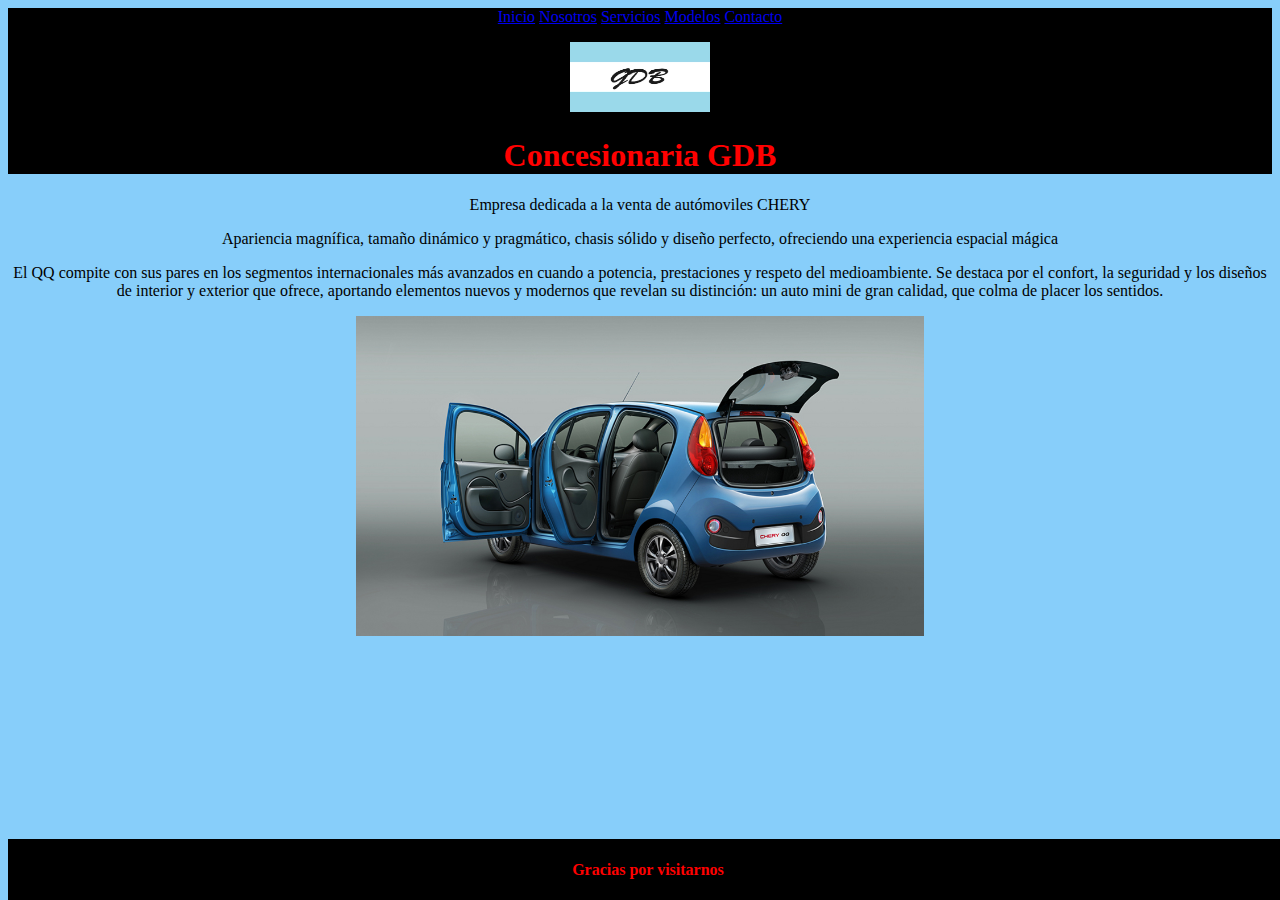
<file: index.html>
<!DOCTYPE html>
<html lang="en">

<head>
    <meta charset="UTF-8">
    <meta name="viewport" content="width=device-width, initial-scale=1.0">
    <!DOCTYPE html>
    <title>Concesionaria GDB</title> <!-- Titulo-->
    <link rel="stylesheet" href="Css/Style.css">
    <meta name="keywords" content="concesionaria de autos usados, concesionaria chery, chery, chery qq, chery iq">
    <meta name="description"
        content="Empresa dedicada a la venta de autómoviles CHERY. Apariencia magnífica, tamaño dinámico y pragmático, chasis sólido y diseño perfecto, ofreciendo una experiencia espacial mágica.">
    <meta name="telephone" content="3512087744">
    <meta name="author" content="Gerardo Buffa">
</head>

<body>

    <header>
        <nav> <!-- zona navegable-->
            <a href="index.html">Inicio</a>
            <a href="Html/Nosotros.html">Nosotros</a>
            <a href="Html/Servicios.html">Servicios</a>
            <a href="Html/Modelos.html">Modelos</a>
            <a href="Html/Contacto.html">Contacto</a>

        </nav>
        <p></p>
        <img src="images/02.jpg" alt="Logo" width="140" height="70"> <!-- imagen logo-->
        <h1>Concesionaria GDB</h1>

    </header>
    <p>Empresa dedicada a la venta de autómoviles CHERY</p>
    <p>
        Apariencia magnífica, tamaño dinámico y pragmático, chasis sólido y diseño perfecto, ofreciendo una experiencia
        espacial mágica </p>
    <p>El QQ compite con sus pares en los segmentos internacionales más avanzados en cuando a potencia, prestaciones y
        respeto del medioambiente. Se destaca por el confort, la seguridad y los diseños de interior y exterior que
        ofrece, aportando elementos nuevos y modernos que revelan su distinción: un auto mini de gran calidad, que colma
        de placer los sentidos.</p>
    <section>
        <img src="images/2.jpg" alt="foto chery principal" class="img-principal">
    </section>

    <p></p>
    <footer>
        <h4>Gracias por visitarnos</h4>

    </footer>
</body>

</html>
</file>
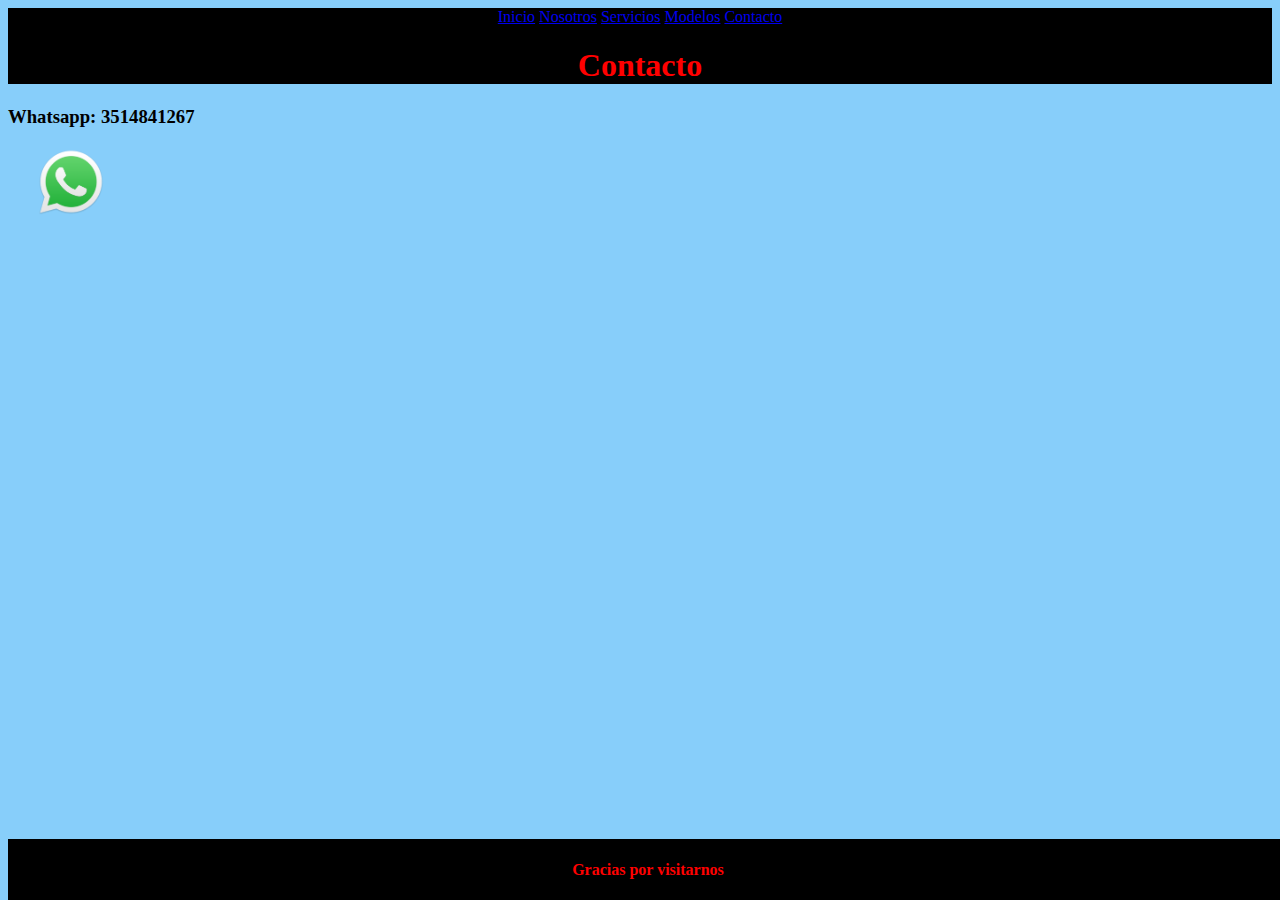
<file: Html/Contacto.html>
<!DOCTYPE html>
<html lang="en">

<head>
    <meta charset="UTF-8">
    <meta name="viewport" content="width=device-width, initial-scale=1.0">
    <title>Concesionaria GDB | Contacto</title>
    <link rel="stylesheet" href="../Css/Style.css">
    <style>
        h3 {
            text-align: left;
        }
    </style>
</head>

<body>

    <header>
        <nav>
            <a href="../index.html">Inicio</a>
            <a href="Nosotros.html">Nosotros</a>
            <a href="Servicios.html">Servicios</a>
            <a href="Modelos.html">Modelos</a>
            <a href="Contacto.html" class="boton-lineal">Contacto</a>

        </nav>
        <h1>Contacto</h1>

    </header>
    <h3>
        Whatsapp: 3514841267
    </h3>

    <section>
        <img src="../images/Wsplogo.png" class="wsp" alt="Wsp logo" height="70">
    </section>

    <footer>
        <h4>Gracias por visitarnos</h4>
    </footer>
</body>

</html>
</file>
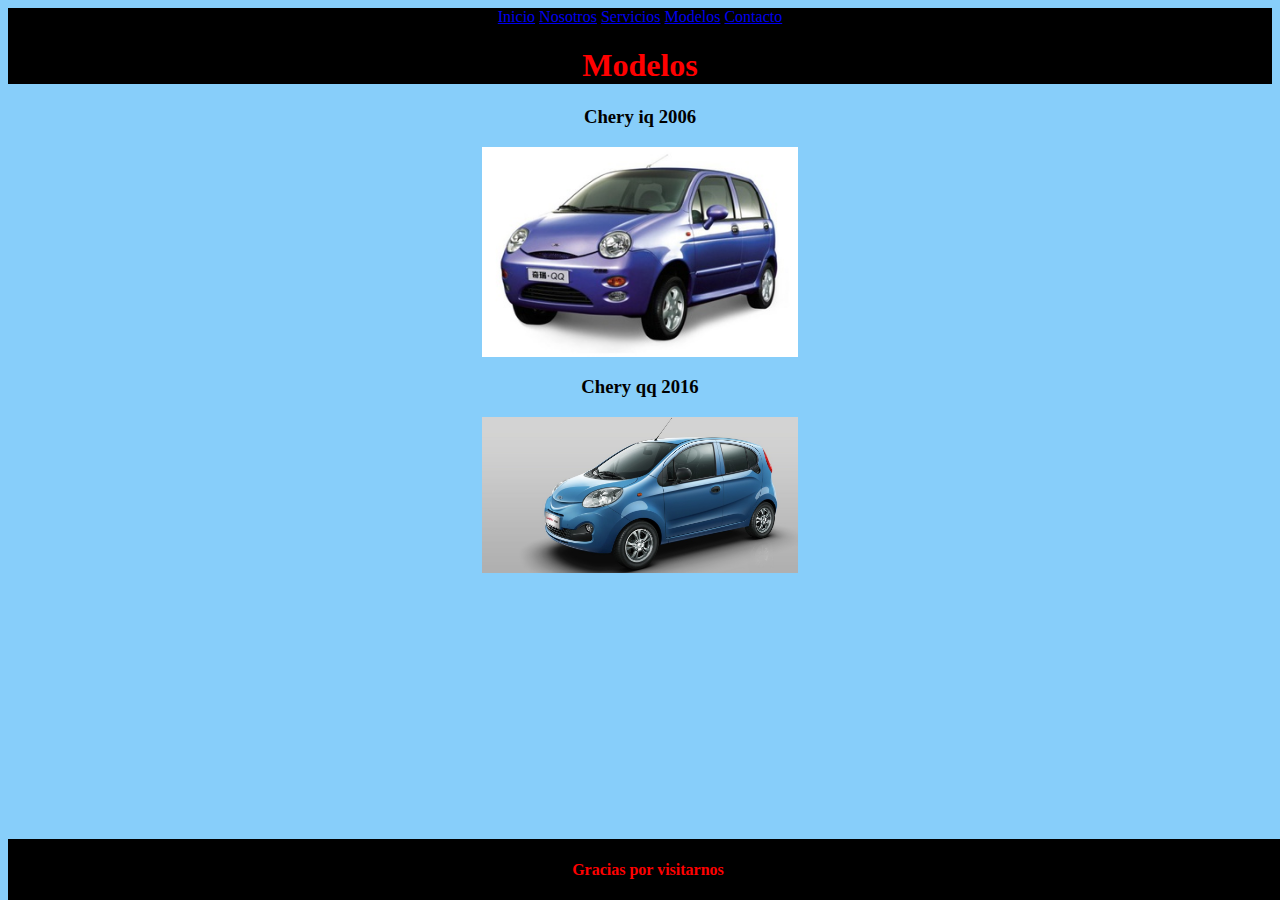
<file: Html/Modelos.html>
<!DOCTYPE html>
<html lang="en">

<head>
    <meta charset="UTF-8">
    <meta name="viewport" content="width=device-width, initial-scale=1.0">
    <title>Concesionaria GDB | Modelos</title>
    <link rel="stylesheet" href="../Css/Style.css">
</head>

<body>

    <header>
        <nav>
            <a href="../index.html">Inicio</a>
            <a href="Nosotros.html">Nosotros</a>
            <a href="Servicios.html">Servicios</a>
            <a href="Modelos.html">Modelos</a>
            <a href="Contacto.html">Contacto</a>

        </nav>
        <h1>Modelos</h1>
    </header>
    <h3>
        Chery iq 2006


    </h3>
    <section>
        <img src="../images/cheryold.jpg" alt="chery 2006" class="img-five">
    </section>
    <h3>
        Chery qq 2016
    </h3>
    <section>
        <img src="../images/cheryblue.jpg" alt="chery 2016" class="img-four">
    </section>
    <footer>
        <h4>Gracias por visitarnos</h4>
    </footer>


</body>

</html>
</file>
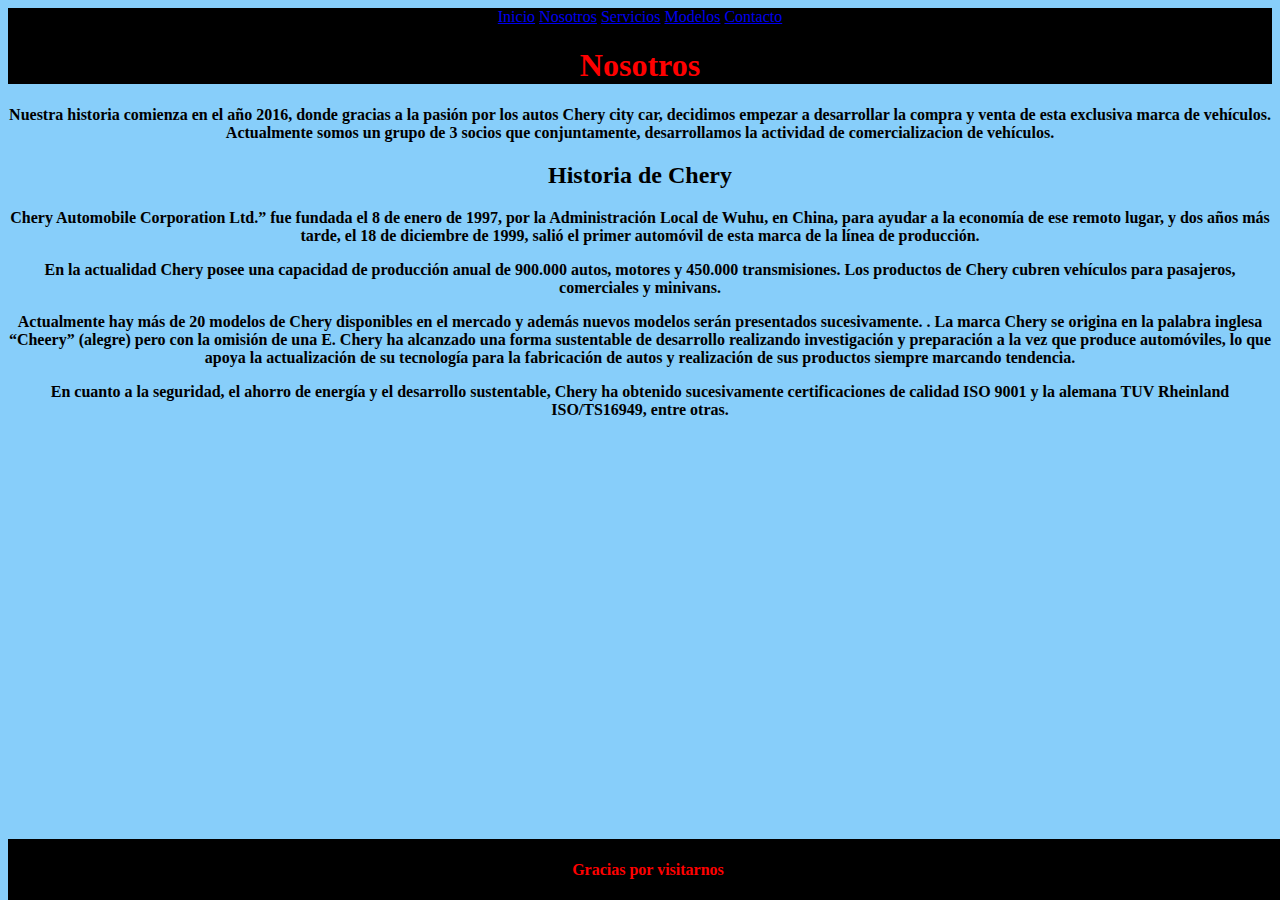
<file: Html/Nosotros.html>
<!DOCTYPE html>
<html lang="en">

<head>
    <meta charset="UTF-8">
    <meta name="viewport" content="width=device-width, initial-scale=1.0">
    <title>Concesionaria GDB | Nosotros</title>
    <link rel="stylesheet" href="../Css/Style.css">
</head>

<body>

    <header>
        <nav>
            <a href="../index.html">Inicio</a>
            <a href="Nosotros.html">Nosotros</a>
            <a href="Servicios.html">Servicios</a>
            <a href="Modelos.html">Modelos</a>
            <a href="Contacto.html">Contacto</a>

        </nav>
        <h1>Nosotros</h1>
    </header>

    <p></p>
    <p><strong>Nuestra historia comienza en el año 2016, donde gracias a la pasión por los autos Chery city car,
            decidimos empezar a desarrollar la compra y venta de esta exclusiva marca de vehículos.
            <br>
            Actualmente somos un grupo de 3 socios que conjuntamente, desarrollamos la actividad de comercializacion de
            vehículos.
        </strong></p>
    <p>
    <h2>Historia de Chery</h2>
    <strong> Chery Automobile Corporation Ltd.” fue fundada el 8 de enero de 1997, por la Administración Local de Wuhu,
        en China,
        para ayudar a la economía de ese remoto lugar, y dos años más tarde, el 18 de diciembre de 1999, salió el primer
        automóvil de esta marca de la línea de producción. <p></p>En la actualidad Chery posee una capacidad de
        producción
        anual de
        900.000 autos, motores y 450.000 transmisiones. Los productos de Chery cubren vehículos para pasajeros,
        comerciales
        y minivans. <p></p>Actualmente hay más de 20 modelos de Chery disponibles en el mercado y además nuevos modelos
        serán
        presentados sucesivamente. .

        La marca Chery se origina en la palabra inglesa “Cheery” (alegre) pero con la omisión de una E. Chery ha
        alcanzado
        una forma sustentable de desarrollo realizando investigación y preparación a la vez que produce automóviles, lo
        que
        apoya la actualización de su tecnología para la fabricación de autos y realización de sus productos siempre
        marcando
        tendencia.
        <p></p>
        En cuanto a la seguridad, el ahorro de energía y el desarrollo sustentable, Chery ha obtenido sucesivamente
        certificaciones de calidad ISO 9001 y la alemana TUV Rheinland ISO/TS16949, entre otras.
    </strong>
    </p>

    <footer>
        <h4>Gracias por visitarnos</h4>
    </footer>
</body>

</html>
</file>
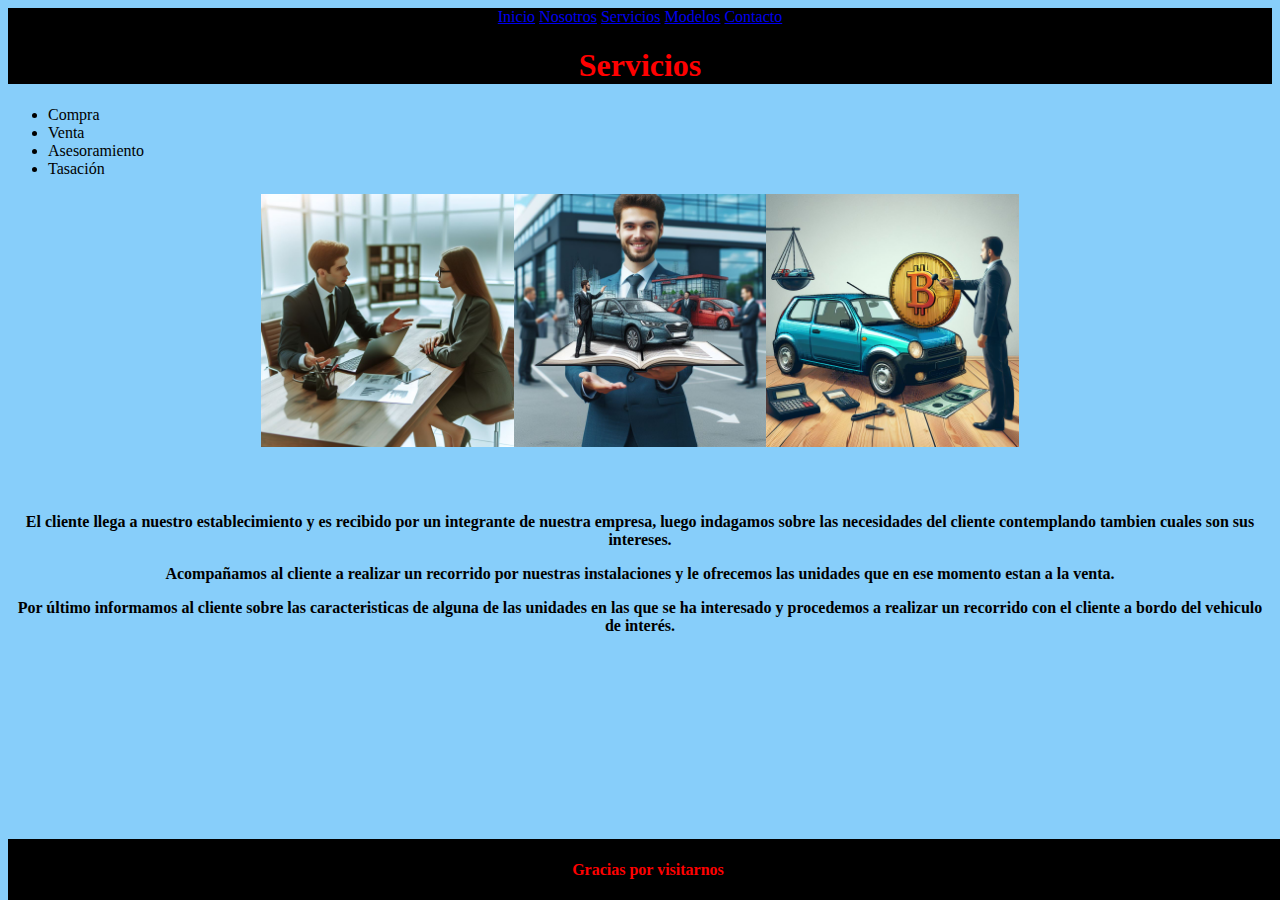
<file: Html/Servicios.html>
<!DOCTYPE html>
<html lang="en">

<head>
    <meta charset="UTF-8">
    <meta name="viewport" content="width=device-width, initial-scale=1.0">
    <title> Concesionaria GDB | Servicios</title>
    <link rel="stylesheet" href="../Css/Style.css">
    <style>
        li {
            text-align: left;
        }
    </style>
</head>

<body>

    <header>
        <nav>
            <a href="../index.html">Inicio</a>
            <a href="Nosotros.html">Nosotros</a>
            <a href="Servicios.html">Servicios</a>
            <a href="Modelos.html">Modelos</a>
            <a href="Contacto.html">Contacto</a>

        </nav>
        <h1>Servicios</h1>
    </header>



    <p></p>

    <ul>
        <li>Compra</li>
        <li>Venta</li>
        <li>Asesoramiento</li>
        <li>Tasación</li>
    </ul>
    <section>
        <img src="../images/asesoramiento.jpg" alt="asesoramiento" class="img-one">
        <img src="../images/venta.jpg" alt="venta" class="img-two">
        <img src="../images/tasacion.jpg" alt="tasacion" class="img-three">
    </section>
    <p>
        <strong>El cliente llega a nuestro establecimiento y es recibido por un integrante de nuestra empresa, luego
            indagamos sobre las necesidades del cliente contemplando tambien cuales son sus intereses. <p></p>
            Acompañamos al
            cliente a realizar un recorrido por nuestras instalaciones y le ofrecemos las unidades que en ese momento
            estan a la venta. <p></p>Por último informamos al cliente sobre las caracteristicas de alguna de las
            unidades en
            las que se ha interesado y procedemos a realizar un recorrido con el cliente a bordo del vehiculo de
            interés.</strong>
    </p>
    <footer>
        <h4>Gracias por visitarnos</h4>
    </footer>
</body>

</html>
</file>
<file: Css/Style.css>
header {
  background-color: black;
}

header h1 {
  color: red;
}

header h4 {
  color: red;
}

body {
  text-align: center;
  background-color: lightskyblue;
}

footer {
  background-color: black;
  position: absolute;
  width: 100%;
  bottom: 0%;
}

footer h4 {
  color: red;
}

section {
  display: flex;
  flex-wrap: wrap;
  justify-content: center;
}

section .wsp {
  display: flex;
  flex-direction: column;
  margin-right: 90%;
}

section .img-one {
  flex-direction: column;
  width: 20%;
  height: 20%;
  padding-bottom: 4%;
}

section .img-two {
  flex-direction: column;
  width: 20%;
  height: 20%;
  padding-bottom: 4%;
}

section .img-three {
  flex-direction: column;
  width: 20%;
  height: 20%;
}

section .img-four {
  flex-direction: column;
  width: 25%;
  height: 25%;
}

section .img-five {
  flex-direction: column;
  width: 25%;
  height: 25%;
}

section .img-principal {
  width: 45%;
  height: 45%;
}

.wsp {
  transition: 1s;
}

.wsp:hover {
  transform: rotate(360deg);
}

.img-four {
  transition: 1s;
}

.img-four:hover {
  transform: rotate(10deg);
}

.img-five {
  transition: 1s;
}

.img-five:hover {
  transform: rotate(10deg);
}

/*# sourceMappingURL=Style.css.map */
</file>
